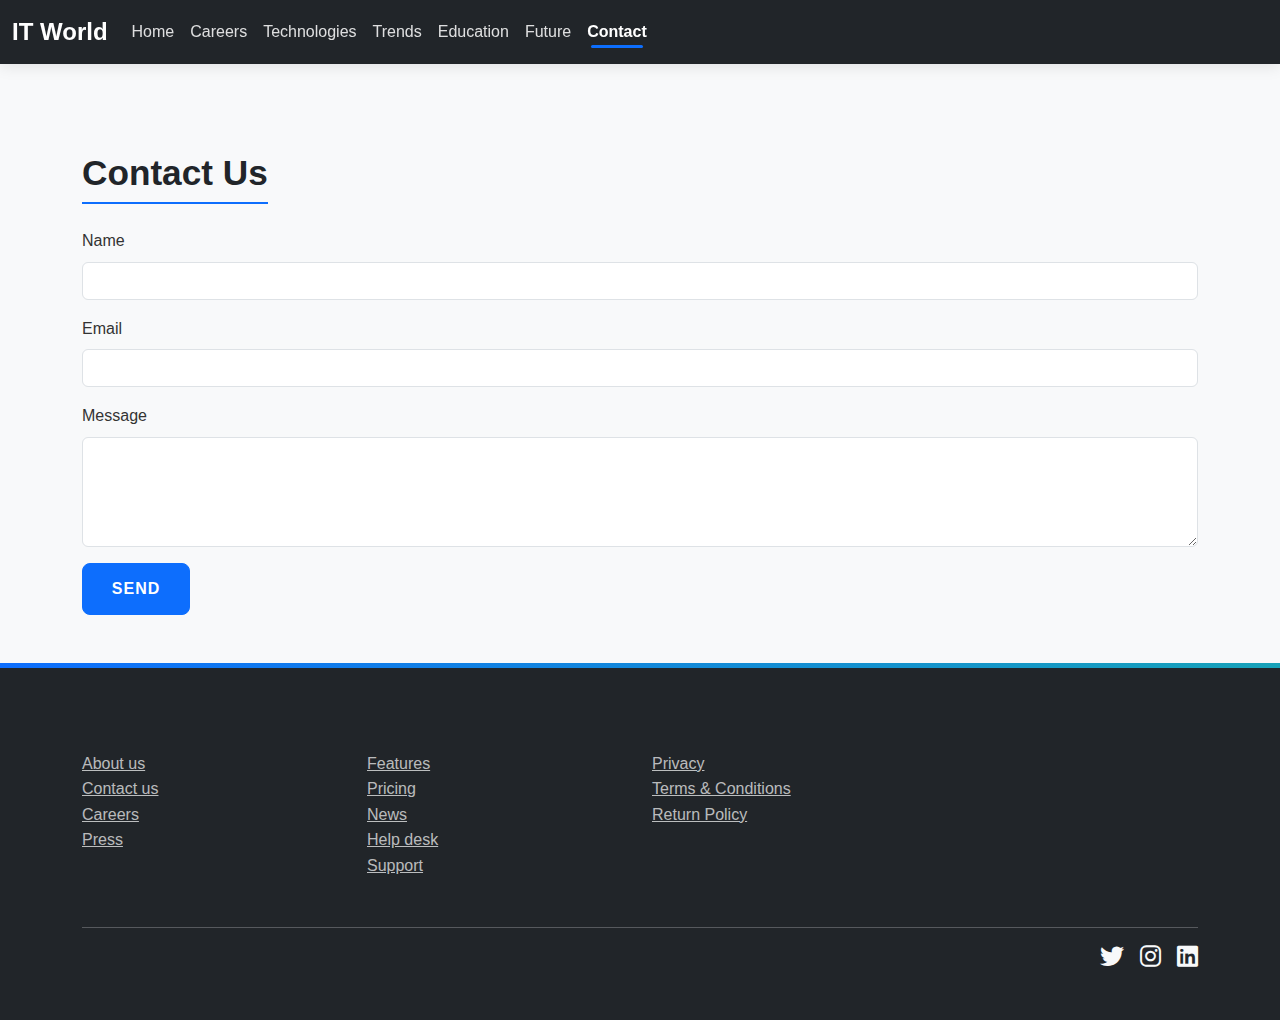
<file: contact.html>
<!DOCTYPE html>
<html lang="en">
<head>
    <meta charset="UTF-8">
    <meta name="viewport" content="width=device-width, initial-scale=1.0">
    <title>IT World - Contact</title>
    <link href="https://cdn.jsdelivr.net/npm/bootstrap@5.3.2/dist/css/bootstrap.min.css" rel="stylesheet">
    <link rel="stylesheet" href="style.css">
    <link rel="stylesheet" href="https://cdnjs.cloudflare.com/ajax/libs/font-awesome/6.0.0/css/all.min.css">
</head>
<body>
    <nav class="navbar navbar-expand-lg navbar-dark bg-dark fixed-top">
        <div class="container-fluid">
            <a class="navbar-brand" href="index.html">IT World</a>
            <button class="navbar-toggler" type="button" data-bs-toggle="collapse" data-bs-target="#navbarNav">
                <span class="navbar-toggler-icon"></span>
            </button>
            <div class="collapse navbar-collapse" id="navbarNav">
                <ul class="navbar-nav me-auto mb-2 mb-lg-0">
                    <li class="nav-item"><a class="nav-link" href="index.html">Home</a></li>
                    <li class="nav-item"><a class="nav-link" href="careers.html">Careers</a></li>
                    <li class="nav-item"><a class="nav-link" href="technologies.html">Technologies</a></li>
                    <li class="nav-item"><a class="nav-link" href="trends.html">Trends</a></li>
                    <li class="nav-item"><a class="nav-link" href="education.html">Education</a></li>
                    <li class="nav-item"><a class="nav-link" href="future.html">Future</a></li>
                    <li class="nav-item"><a class="nav-link active" href="contact.html">Contact</a></li>
                </ul>
            </div>
        </div>
    </nav>

    <div class="container mt-5 pt-5">
        <section id="contact" class="mb-5">
            <h2 class="text-center mb-4">Contact Us</h2>
            <form>
                <div class="mb-3">
                    <label class="form-label">Name</label>
                    <input type="text" class="form-control">
                </div>
                <div class="mb-3">
                    <label class="form-label">Email</label>
                    <input type="email" class="form-control">
                </div>
                <div class="mb-3">
                    <label class="form-label">Message</label>
                    <textarea class="form-control" rows="4"></textarea>
                </div>
                <button class="btn btn-primary">Send</button>
            </form>
        </section>
    </div>

    <footer class="footer py-5 bg-dark text-light">
        <div class="container">
            <div class="row">
                <div class="col-md-3 mb-3">
                    <h5>Company</h5>
                    <ul class="list-unstyled">
                        <li><a href="#" class="footer-link">About us</a></li>
                        <li><a href="#" class="footer-link">Contact us</a></li>
                        <li><a href="#" class="footer-link">Careers</a></li>
                        <li><a href="#" class="footer-link">Press</a></li>
                    </ul>
                </div>
                <div class="col-md-3 mb-3">
                    <h5>Product</h5>
                    <ul class="list-unstyled">
                        <li><a href="#" class="footer-link">Features</a></li>
                        <li><a href="#" class="footer-link">Pricing</a></li>
                        <li><a href="#" class="footer-link">News</a></li>
                        <li><a href="#" class="footer-link">Help desk</a></li>
                        <li><a href="#" class="footer-link">Support</a></li>
                    </ul>
                </div>
                <div class="col-md-3 mb-3">
                    <h5>Legal</h5>
                    <ul class="list-unstyled">
                        <li><a href="#" class="footer-link">Privacy</a></li>
                        <li><a href="#" class="footer-link">Terms & Conditions</a></li>
                        <li><a href="#" class="footer-link">Return Policy</a></li>
                    </ul>
                </div>
            </div>
            <hr class="border-light">
            <div class="d-flex justify-content-end gap-3">
                <a href="#"><i class="fab fa-twitter fs-4 text-light"></i></a>
                <a href="#"><i class="fab fa-instagram fs-4 text-light"></i></a>
                <a href="#"><i class="fab fa-linkedin fs-4 text-light"></i></a>
            </div>
        </div>
    </footer>

    <script src="https://cdn.jsdelivr.net/npm/bootstrap@5.3.2/dist/js/bootstrap.bundle.min.js"></script>
</body>
</html>
</file>
<file: style.css>
:root {
    --primary-color: #0d6efd;
    --secondary-color: #6c757d;
    --dark-color: #212529;
    --light-color: #f8f9fa;
    --success-color: #198754;
    --danger-color: #dc3545;
  }
  
  body {
    font-family: 'Segoe UI', Tahoma, Geneva, Verdana, sans-serif;
    line-height: 1.6;
    color: #333;
    padding-top: 56px;
    background-color: var(--light-color);
  }
  
  h1, h2, h3, h4, h5, h6 {
    font-weight: 700;
    margin-bottom: 1rem;
    color: var(--dark-color);
  }
  
  h1 { font-size: 2.5rem; }
  h2 { font-size: 2.2rem; border-bottom: 2px solid var(--primary-color); padding-bottom: 0.5rem; display: inline-block; }
  h3 { font-size: 1.8rem; }
  
  .navbar {
    box-shadow: 0 2px 15px rgba(0, 0, 0, 0.1);
    background-color: var(--dark-color) !important;
  }
  
  .navbar-brand {
    font-weight: 700;
    font-size: 1.5rem;
    color: white !important;
  }
  
  .nav-link {
    color: rgba(255, 255, 255, 0.85) !important;
    transition: all 0.3s ease;
  }
  
  .nav-link:hover {
    color: white !important;
    transform: translateY(-2px);
  }
  
  .nav-link.active {
    color: white !important;
    font-weight: 600;
    position: relative;
  }
  
  .nav-link.active::after {
    content: '';
    position: absolute;
    bottom: 5px;
    left: 15%;
    width: 70%;
    height: 3px;
    background: var(--primary-color);
    border-radius: 3px;
  }
  
  .hero {
    background: linear-gradient(rgba(0, 0, 0, 0.8), rgba(0, 0, 0, 0.8)), url('../images/hero-bg.jpg') center/cover no-repeat;
    height: 70vh;
    min-height: 500px;
    display: flex;
    align-items: center;
    text-align: center;
    color: white;
    margin-bottom: 3rem;
    animation: fadeIn 1s ease-in-out;
  }
  
  .hero-content {
    max-width: 800px;
    margin: 0 auto;
    padding: 2rem;
  }
  
  .hero h1 {
    font-size: 3.5rem;
    text-shadow: 2px 2px 8px rgba(0, 0, 0, 0.6);
    animation: slideUp 1s ease;
  }
  
  .hero p.lead {
    font-size: 1.5rem;
    margin-bottom: 2rem;
    animation: slideUp 1.2s ease;
  }
  
  .card {
    transition: all 0.4s cubic-bezier(0.25, 0.8, 0.25, 1);
    border: none;
    border-radius: 10px;
    overflow: hidden;
    box-shadow: 0 3px 10px rgba(0, 0, 0, 0.1);
    margin-bottom: 2rem;
    height: 100%;
    background-color: white;
  }
  
  .card:hover {
    transform: translateY(-10px);
    box-shadow: 0 15px 30px rgba(0, 0, 0, 0.15);
  }
  
  .card-img-top {
    height: 200px;
    object-fit: cover;
    transition: transform 0.5s ease;
  }
  
  .card:hover .card-img-top {
    transform: scale(1.05);
  }
  
  .card-body {
    padding: 1.5rem;
  }
  
  .section {
    padding: 6rem 0;
  }
  
  .section-title {
    position: relative;
    margin-bottom: 3rem;
    text-align: center;
  }
  
  .section-title::after {
    content: '';
    position: absolute;
    bottom: -10px;
    left: 50%;
    transform: translateX(-50%);
    width: 80px;
    height: 4px;
    background: var(--primary-color);
    border-radius: 2px;
  }
  
  .bg-light-section {
    background-color: #f1f8ff;
    border-radius: 15px;
    padding: 4rem 2rem;
    margin: 4rem 0;
  }
  
  .timeline {
    position: relative;
    padding-left: 2.5rem;
    border-left: 3px solid var(--primary-color);
    margin: 3rem 0;
  }
  
  .timeline-item {
    position: relative;
    padding-bottom: 2rem;
    margin-bottom: 2rem;
  }
  
  .timeline-item:last-child {
    margin-bottom: 0;
    padding-bottom: 0;
  }
  
  .timeline-item::before {
    content: '';
    position: absolute;
    left: -2.8rem;
    top: 5px;
    width: 20px;
    height: 20px;
    border-radius: 50%;
    background: var(--primary-color);
    border: 4px solid white;
    box-shadow: 0 0 0 3px var(--primary-color);
  }
  
  .timeline .year {
    display: inline-block;
    background: var(--primary-color);
    color: white;
    padding: 0.3rem 1rem;
    border-radius: 20px;
    font-weight: 600;
    margin-right: 1rem;
  }
  
  .contact-form .form-control {
    padding: 0.8rem 1rem;
    border-radius: 8px;
    border: 1px solid #ced4da;
    margin-bottom: 1.5rem;
    transition: all 0.3s ease;
  }
  
  .contact-form .form-control:focus {
    border-color: var(--primary-color);
    box-shadow: 0 0 0 0.25rem rgba(13, 110, 253, 0.25);
  }
  
  .btn {
    padding: 0.8rem 1.8rem;
    border-radius: 8px;
    font-weight: 600;
    transition: all 0.3s ease;
    text-transform: uppercase;
    letter-spacing: 1px;
  }
  
  .btn-primary {
    background-color: var(--primary-color);
    border-color: var(--primary-color);
  }
  
  .btn-primary:hover {
    background-color: #0b5ed7;
    transform: translateY(-3px);
    box-shadow: 0 5px 15px rgba(13, 110, 253, 0.3);
  }
  
  .footer {
    background-color: var(--dark-color);
    color: white;
    padding: 4rem 0 2rem;
    position: relative;
  }
  
  .footer::before {
    content: '';
    position: absolute;
    top: 0;
    left: 0;
    right: 0;
    height: 5px;
    background: linear-gradient(90deg, var(--primary-color), #17a2b8);
  }
  
  .footer a {
    color: rgba(255, 255, 255, 0.7);
    transition: all 0.3s ease;
  }
  
  .footer a:hover {
    color: white;
    text-decoration: none;
    padding-left: 5px;
  }
  
  .social-icons a {
    display: inline-flex;
    align-items: center;
    justify-content: center;
    width: 40px;
    height: 40px;
    border-radius: 50%;
    background: rgba(255, 255, 255, 0.1);
    margin-right: 10px;
    transition: all 0.3s ease;
  }
  
  .social-icons a:hover {
    background: var(--primary-color);
    transform: translateY(-3px);
  }
  
  @keyframes fadeIn {
    from { opacity: 0; }
    to { opacity: 1; }
  }
  
  @keyframes slideUp {
    from { 
      opacity: 0;
      transform: translateY(30px);
    }
    to { 
      opacity: 1;
      transform: translateY(0);
    }
  }
  
  @media (max-width: 992px) {
    .hero {
      height: auto;
      padding: 120px 0;
    }
    
    .hero h1 {
      font-size: 2.5rem;
    }
    
    .section {
      padding: 4rem 0;
    }
  }
  
  @media (max-width: 768px) {
    .navbar-nav .nav-link.active::after {
      display: none;
    }
    
    .hero h1 {
      font-size: 2rem;
    }
    
    h2 {
      font-size: 1.8rem;
    }
  }
</file>
